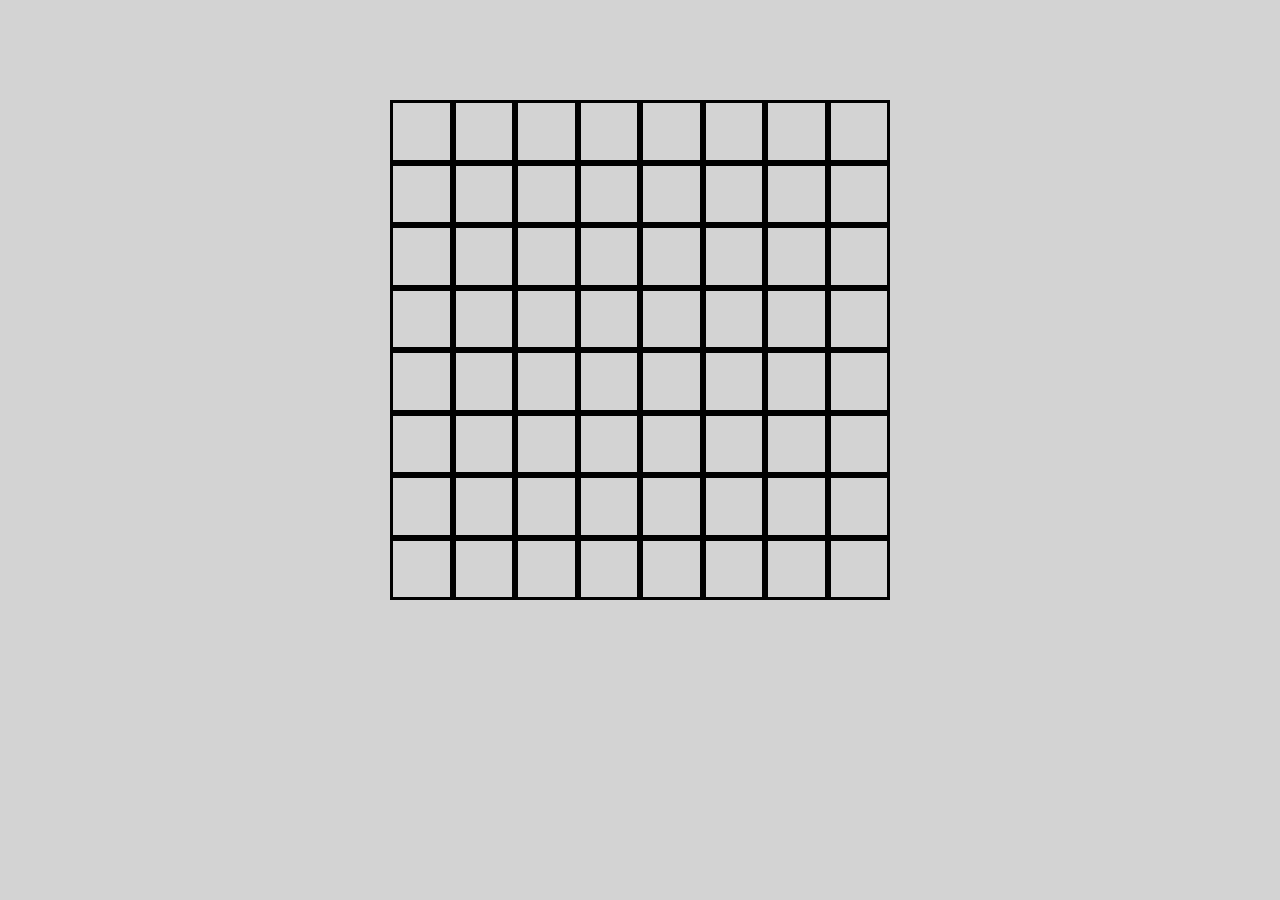
<file: griglia_avanzata/index.html>
<!DOCTYPE html>
<html lang="en">
<head>

    <meta charset="UTF-8">
    <meta http-equiv="X-UA-Compatible" content="IE=edge">
    <meta name="viewport" content="width=device-width, initial-scale=1.0">
    <title>Intro JS</title>
    <link rel="stylesheet" href="css/style.css" />

</head>
<body>
    

    <main>
        <div id="grid">
            
        </div>
    </main>
    

    <script type="text/javascript" src="js/main.js"></script>
</body>
</html>
</file>
<file: griglia_avanzata/css/style.css>
* {
    margin: 0;
    padding: 0;
    box-sizing: border-box;
}

html {
    background-color: lightgray;
}

#grid {
    display: flex;
    flex-wrap: wrap;
    width: 500px;
    height: 500px;
    margin: 100px auto 0px;
    align-content: flex-start;
}


.square {
    border: solid 3px #000;
    width: calc(100% / 8);
    height: calc(100% / 8);
    display: flex;
    align-items: center;
    justify-content: center;
}

.clicked .square-number {
    display: block;
}

.square-number {
    display: none;
}

.clicked.pari {
    background-color: yellow;
}

.clicked.dispari {
    background-color: blue;
}
</file>
